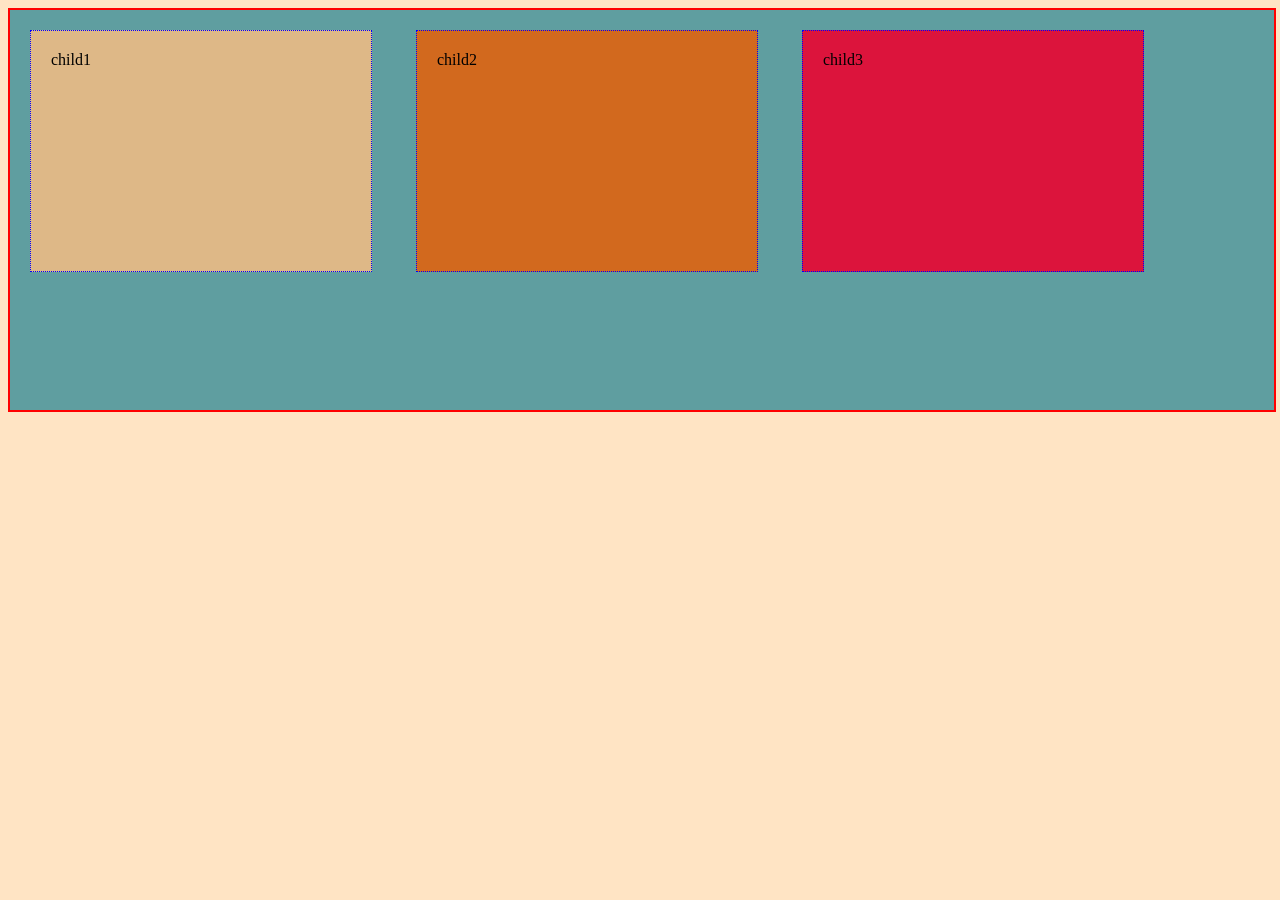
<file: index.html>
<!DOCTYPE html>
<html lang="en">
<head>
    <meta charset="UTF-8">
    <meta name="viewport" content="width=device-width, initial-scale=1.0">
    <title>Document</title>
    <link href="style.css" rel="stylesheet">
</head>
<body>
    <!-- <div class="container">
        <p>Paragraph1</p>
        <p>Paragraph2</p>
        <p>Paragraph3</p>
        <section>
        <p>Paragraph4</p></section>
        <p>Paragraph5</p> -->
        <div class="container">
            <div class="child1">child1</div>
            <div class="child2">child2</div>
            <div class="child3">child3</div>

        </div>
</body>
</file>
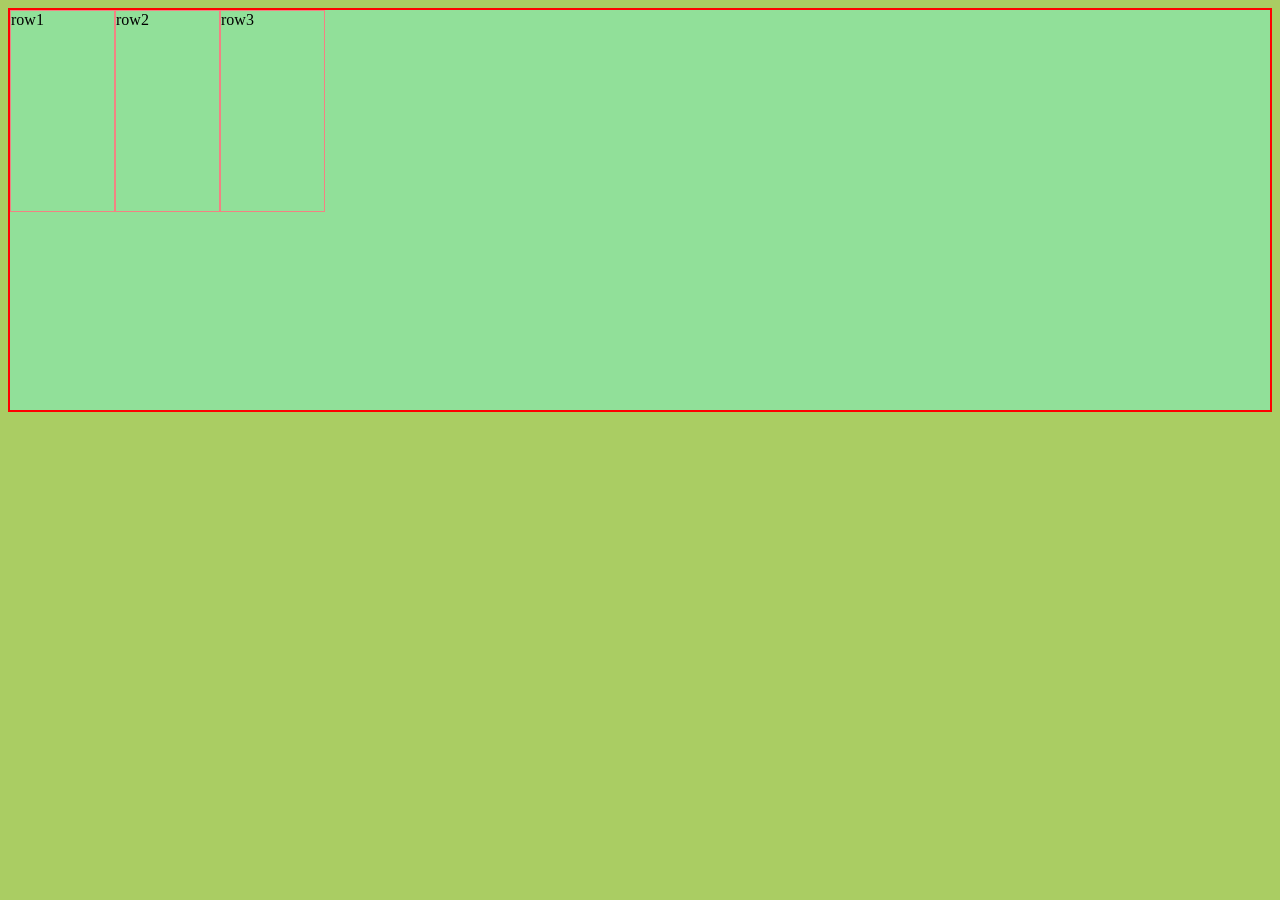
<file: gridlayout.html>
<!DOCTYPE html>
<html lang="en">
<head>
    <meta charset="UTF-8">
    <meta name="viewport" content="width=device-width, initial-scale=1.0">
    <title>Document</title>
    <link rel="stylesheet" href="gridstyle.css">
</head>
<body>
    <div class="container">
        <div class="row1">row1</div>
        <div class="row2">row2</div>
        <div class="row3">row3</div>
    </div>

</body>
</html>
</file>
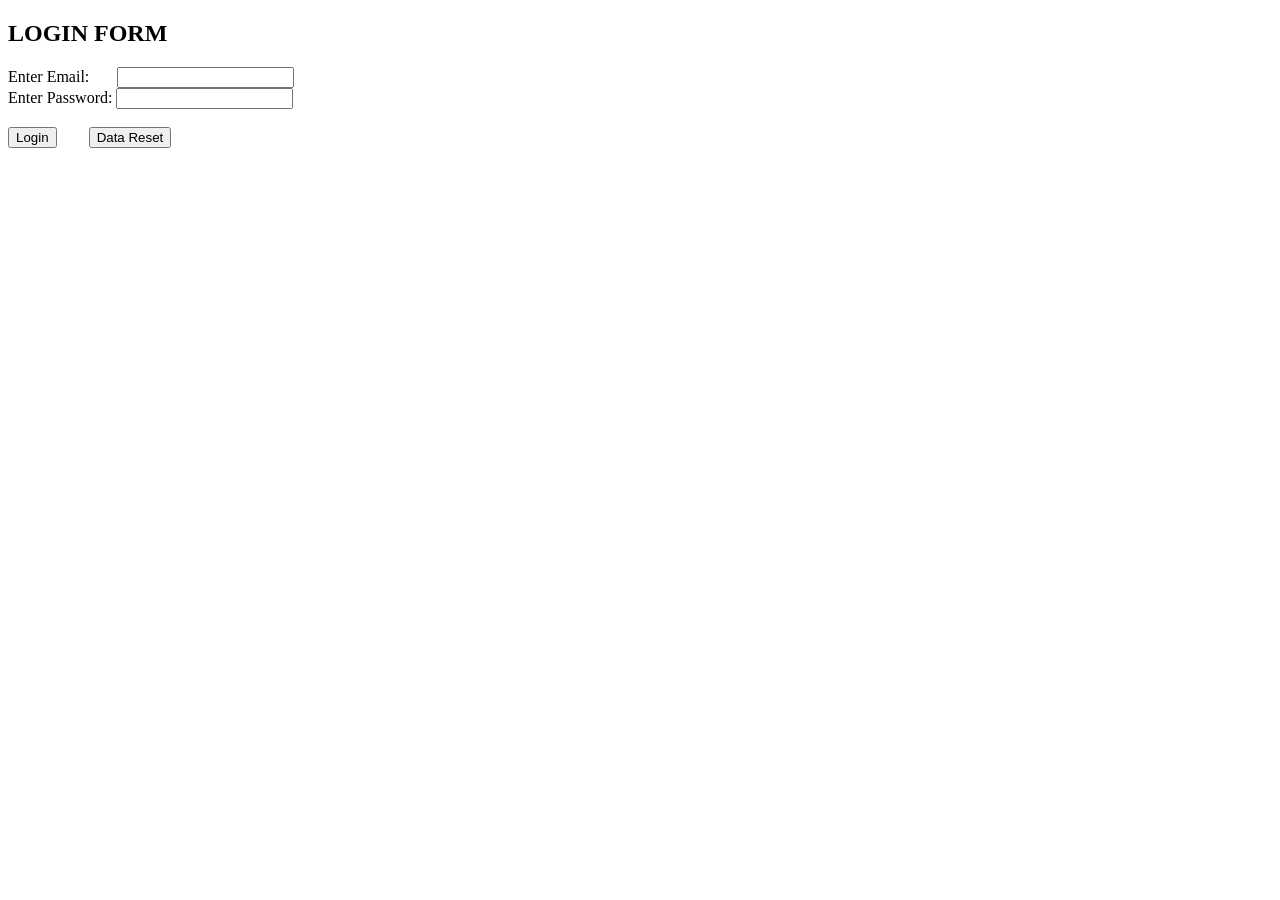
<file: Login.html>
<!DOCTYPE html>
<html lang="en">
<head>
    <meta charset="UTF-8">
    <meta name="viewport" content="width=<>, initial-scale=1.0">
    <title>Document</title>
</head>
<body><h2>LOGIN FORM</h2>
    <form method="" action="">

        <label>Enter Email:</label>&nbsp;&nbsp;&nbsp;&nbsp;&nbsp;&nbsp;
        <input type="email" required name="email">
        <br>

        <label>Enter Password:</label>
        <input type="password" name="pass" required>
        <br><br>

        <input type="submit" name="btn" value="Login">
        &nbsp;&nbsp;&nbsp;&nbsp;&nbsp;&nbsp;
        <input type="reset" value="Data Reset">
    </form>
</body>
</html>
</file>
<file: style.css>
body{
    background-color: bisque;
}
/*div{
    background-color: brown;
}
.container{
    background-color: blanchedalmond;
    height: 400px;
    border: 2px solid red;
    margin-top: 100px;
}
.child1{
    background-color: aquamarine;
    color: white;
    height: 300px;
    border: 2px solid blue;
    width: 300px;
    margin-left: 300px;
    padding: 100px 50px 40px;
    box-sizing: border-box;
}*/
/* div> p{
    background-color: yellow;
} */
.container{
    background-color: cadetblue;
    height: 400px;
    width: 100%;
    border: 2px solid red;
}
.child1,.child2,.child3{
    height: 200px;
    width: 300px;
    border: 1px dotted blue;
    display: inline-block;
    padding: 20px;
    margin: 20px;
}
.child1{
    background-color: burlywood;
}
.child2{
    background-color: chocolate;
}
.child3{
    background-color: crimson;
}
</file>
<file: gridstyle.css>
body{
    background: rgb(170, 205, 99);
}
.container{
    height: 400px; border: 2px solid red;background-color: rgb(145, 224, 153);
    display: grid;grid-template-columns: repeat(12,1fr) ;
}
.row1,.row2,.row3{
    border: 1px solid rgb(242, 131, 131);height: 200px;
    
}
</file>
